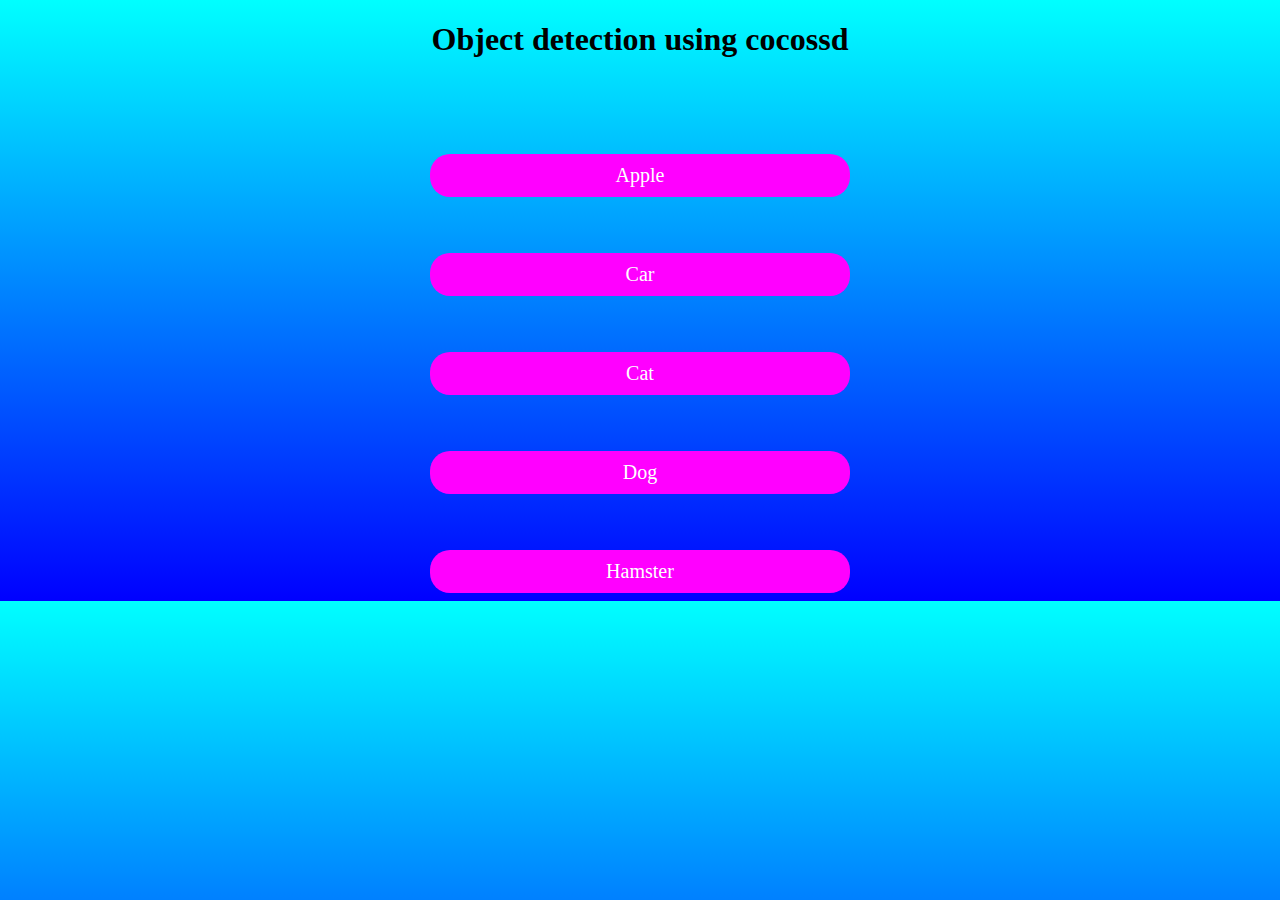
<file: index.html>
<!DOCTYPE html>
<html lang="en">
<head>
    <meta charset="UTF-8">
    <meta name="viewport" content="width=device-width, initial-scale=1.0">
    <title>object detection using images</title>
    <link rel="stylesheet" href="style.css">
</head>
<body>
    <center>
        <h1>Object detection using cocossd</h1>
        <br>
        <br>
        <br>
        <a href="apple.html">Apple</a>
        <br>
        <br>
        <br>
        <a href="car.html">Car</a>
        <br>
        <br>
        <br>
        <a href="cat.html">Cat</a>
        <br>
        <br>
        <br>
        <a href="dog.html">Dog</a>
        <br>
        <br>
        <br>
        <a href="hamster.html">Hamster</a>
    </center>
</body>
</html>
</file>
<file: style.css>
body{
    background: linear-gradient(aqua,blue);

}
a{
    font-size: 20px !important;
    width: 400px !important;
    background-color: magenta;
    color: white;
    padding: 10px;
    margin-top: 20px !important;
    text-decoration: none;
    border-radius: 20px;
    display: inline-block;
}

canvas{
    border-radius: 10px;
    box-shadow: 10px 10px 10px aquamarine;
    margin-top: 50px;
}

.a1{
    float: left;
    width: 35px !important;
}
</file>
